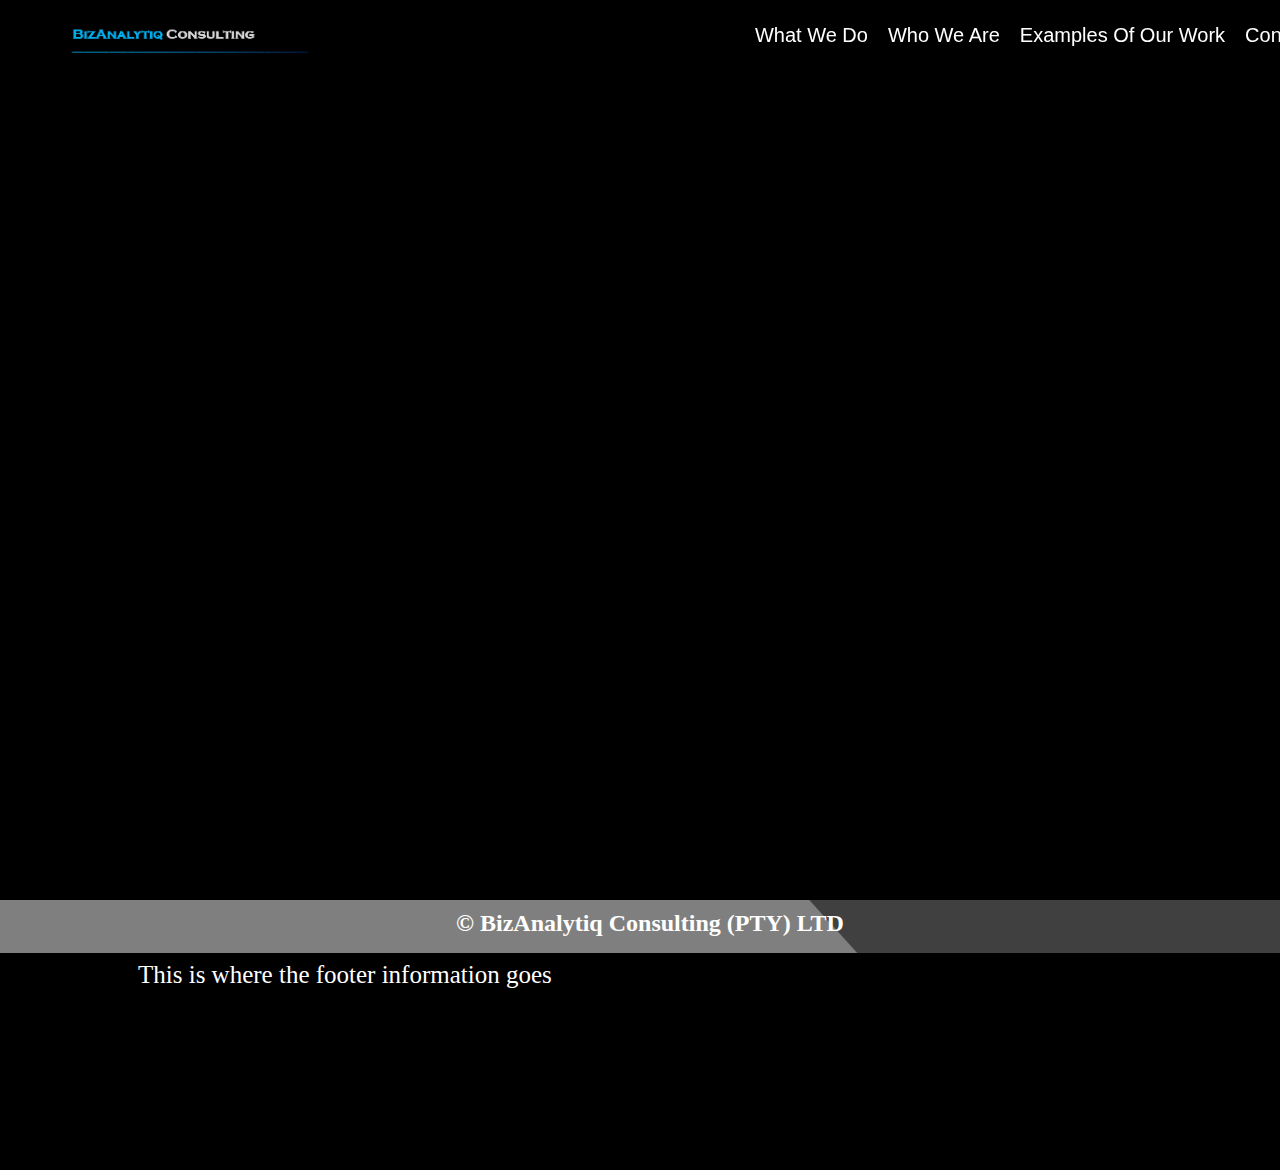
<file: index.html>
<!doctype html>
<html lang="en">
  <head>
    <meta charset="UTF-8" />
    <meta name="viewport" content="width=device-width, initial-scale=1.0" />

    <link rel="stylesheet" href="CSS Files/styles.css" />
    <title>BizAnalytiq Consulting</title>
  </head>
  <body>
    <div class="Header">
      <img class="LogoTopRight" src="images/Logo1.png" alt="BizAnalytiq Logo" />
      <div class="ButtonContainer">
        <div class="ButtonText">
          <a href="WhatWeDo.html">What We Do</a>
          <a href="WhoWeAre.html">Who We Are</a>
          <a href="Examples.html">Examples Of Our Work</a>
          <a href="ContactUs.html">Contact Us</a>
        </div>
      </div>
    </div>

    <div class="HeroSection">
      <div class="MainContent">
        <div>
          <p class="Page1Title fly-in">Be Intelligent</p>
          <p class="Page1SubTitle fly-in">Healthcare Analytics Made Real</p>
        </div>
        <div>
          <p class="Page1Copy fade-in">
            Whatever data you are trying to interrogate, BizAnalytiq Consulting
            supports your insight and helps you look into the future.
          </p>
        </div>
      </div>
    </div>
    <div class="FooterContainer">
      <div>
        <h2>&copy; BizAnalytiq Consulting (PTY) LTD</h2>
        <p class="p">This is where the footer information goes</p>
      </div>
    </div>

    <script>
      const observer = new IntersectionObserver(
        (entries) => {
          entries.forEach((entry) => {
            if (entry.isIntersecting) {
              entry.target.classList.add("visible");
            }
          });
        },
        { threshold: 0.2 },
      );

      document
        .querySelectorAll(".scroll-fade-in, .scroll-only-fade")
        .forEach((el) => observer.observe(el));
    </script>
  </body>
</html>
</file>
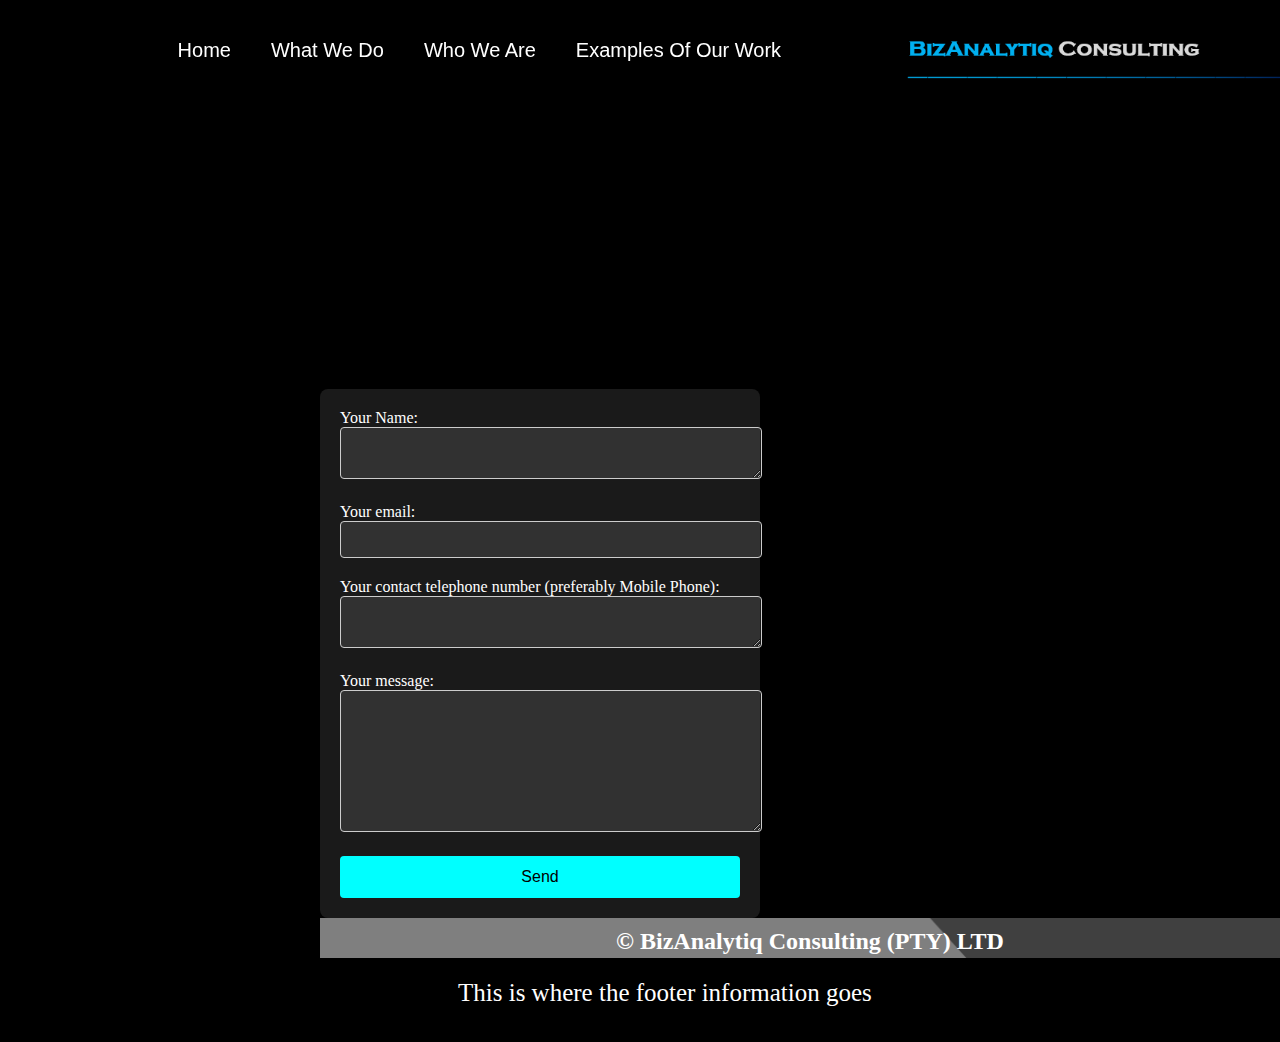
<file: ContactUs.html>
<!doctype html>
<html lang="en">
  <head>
    <meta charset="UTF-8" />
    <meta name="viewport" content="width=device-width, initial-scale=1.0" />

    <link rel="stylesheet" href="CSS Files/StylesContactUs.css" />
    <title>BizAnalytiq Consulting</title>
  </head>
  <body>
    <div class="Header">
      <img class="LogoTopRight" src="images/Logo1.png" alt="BizAnalytiq Logo" />
      <div class="ButtonContainer">
        <div class="ButtonText">
          <a href="index.html">Home</a>
          <a href="WhatWeDo.html">What We Do</a>
          <a href="WhoWeAre.html">Who We Are</a>
          <a href="Examples.html">Examples Of Our Work</a>
        </div>
      </div>
    </div>

    <div class="HeroSection">
      <div class="MainContent">
        <div>
          <p class="Page1Title fly-in">Contact Us</p>
          <p class="Page1SubTitle fly-in">For Healthcare Analytics Made Real</p>
        </div>
        <div>
          <p class="Page1Copy fade-in">
            Whatever data you are trying to interrogate, BizAnalytiq Consulting
            will move you forward. <br /><br />
          </p>
        </div>
        <form
          id="contactForm"
          class="contact-form"
          action="https://formspree.io/f/mkorqlyn"
          method="POST"
        >
          <div>
            <label>
              Your Name:
              <textarea name="name" required></textarea>
            </label>
          </div>
          <div>
            <label>
              Your email:
              <input type="email" name="email" required />
            </label>
            <div>
              <label>
                Your contact telephone number (preferably Mobile Phone):
                <textarea name="telephone number"></textarea>
              </label>
            </div>
          </div>
          <div>
            <label>
              Your message:
              <textarea name="message" rows="8"></textarea>
            </label>
          </div>

          <button type="submit">Send</button>
        </form>
        <p
          id="thankYouMessage"
          style="display: none; color: cyan; font-weight: bold"
        >
          ✅ Thank you! Your message has been sent. <br />
          We'll get back to you as soon as possible.
        </p>
        <div class="FooterContainer">
          <div>
            <h2>&copy; BizAnalytiq Consulting (PTY) LTD</h2>
            <p class="p">This is where the footer information goes</p>
          </div>
        </div>
      </div>
    </div>
    <script>
      const form = document.getElementById("contactForm");
      const thankYou = document.getElementById("thankYouMessage");

      form.addEventListener("submit", async (e) => {
        e.preventDefault();
        const response = await fetch(form.action, {
          method: form.method,
          body: new FormData(form),
          headers: { Accept: "application/json" },
        });
        if (response.ok) {
          form.style.display = "none";
          thankYou.style.display = "block";
        }
      });
    </script>

    <script>
      const observer = new IntersectionObserver(
        (entries) => {
          entries.forEach((entry) => {
            if (entry.isIntersecting) {
              entry.target.classList.add("visible");
            }
          });
        },
        { threshold: 0.2 },
      );

      document
        .querySelectorAll(".scroll-fade-in, .scroll-only-fade")
        .forEach((el) => observer.observe(el));
    </script>
  </body>
</html>
</file>
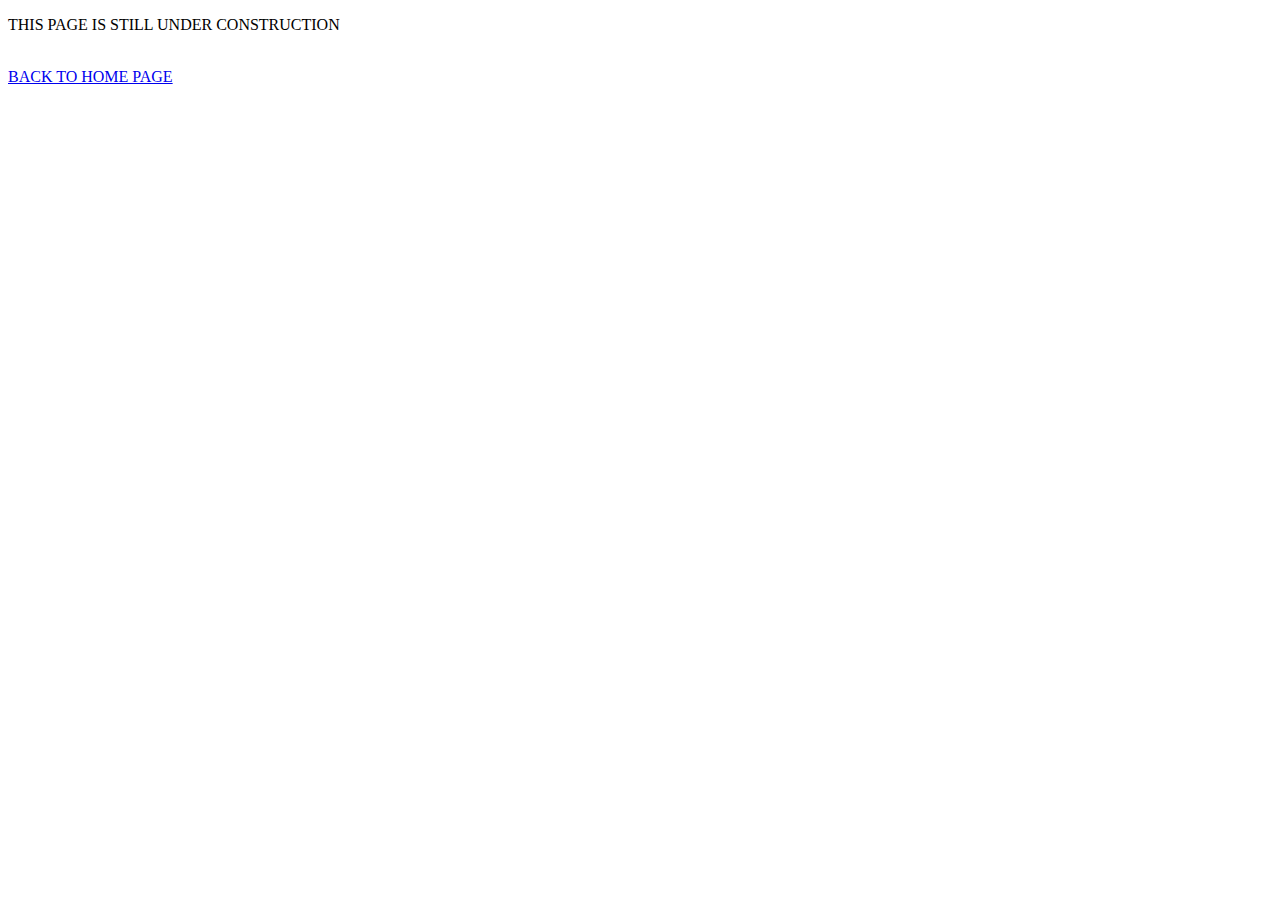
<file: Page1.html>
<!doctype html>
<html lang="en">
  <head>
    <meta charset="UTF-8" />
    <meta name="viewport" content="width=device-width, initial-scale=1.0" />
    <title>Document</title>
  </head>
  <body>
    <p>THIS PAGE IS STILL UNDER CONSTRUCTION</p>
    <br />
    <a href="index.html">BACK TO HOME PAGE</a>
  </body>
</html>
</file>
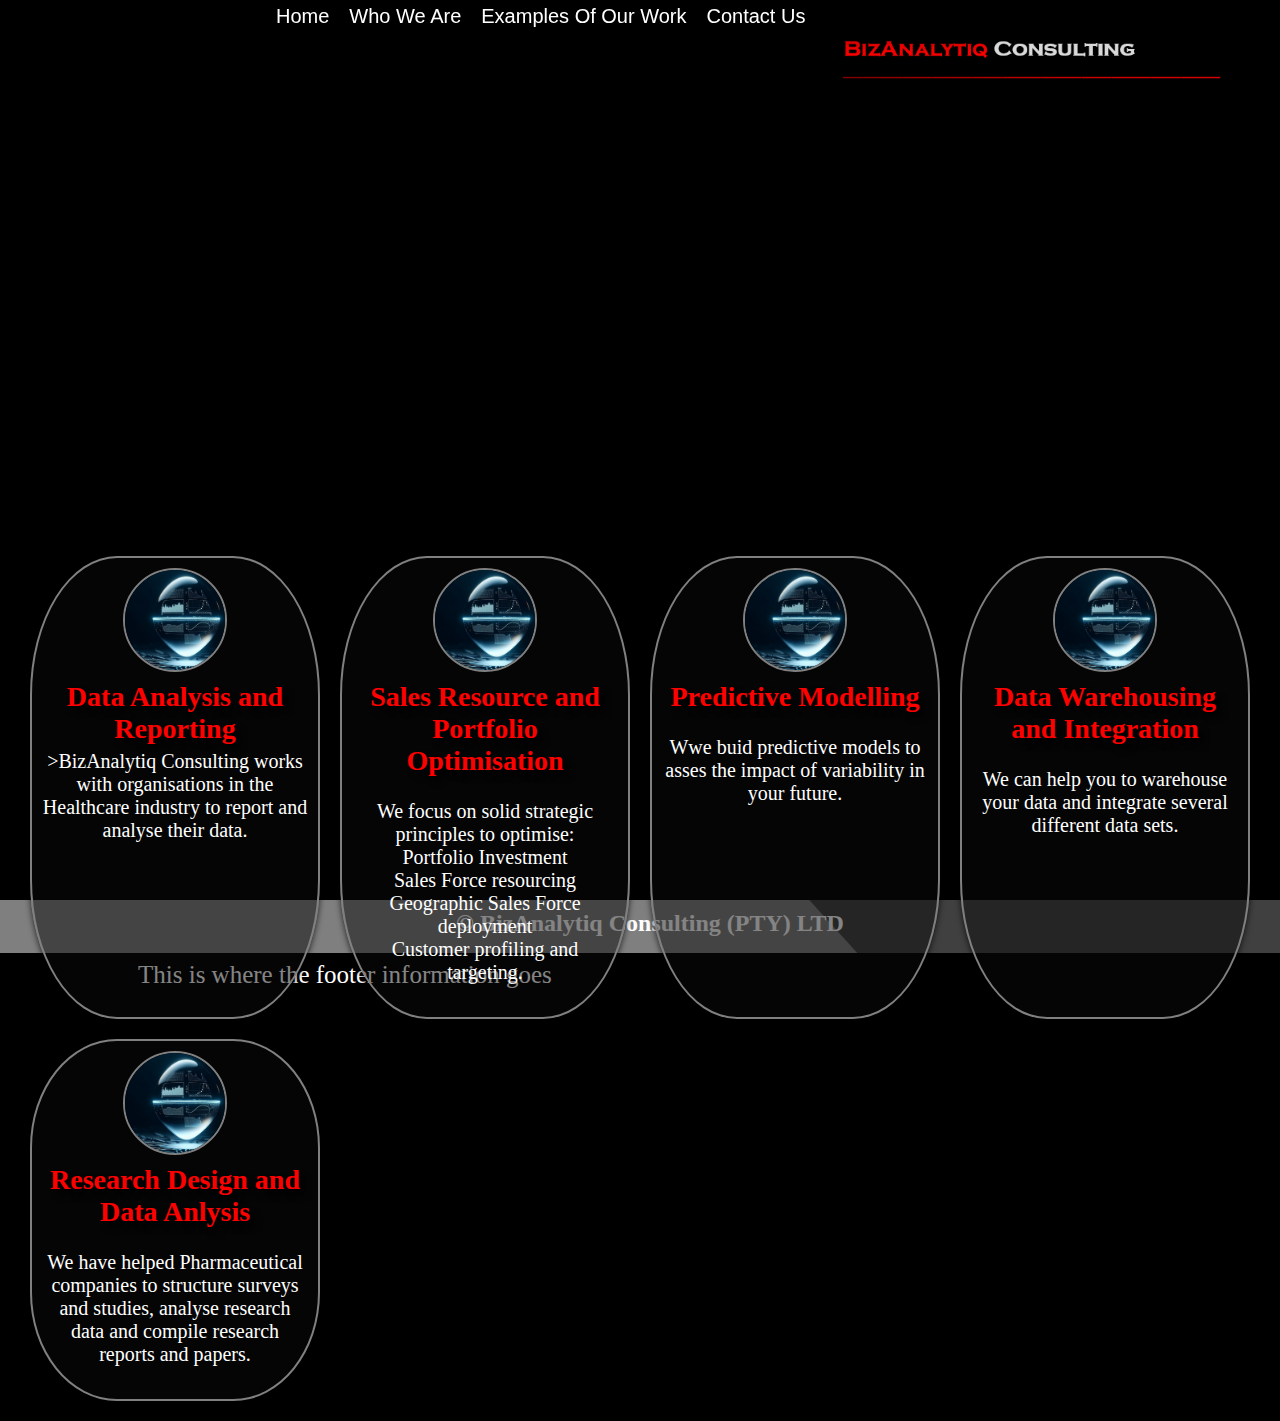
<file: WhatWeDo.html>
<!doctype html>
<html lang="en">
  <head>
    <meta charset="UTF-8" />
    <meta name="viewport" content="width=device-width, initial-scale=1.0" />
    <link rel="stylesheet" href="CSS Files/StylesWWD.css" />
    <title>BizAnalytiq Consulting</title>
  </head>
  <body>
    <div>
      <img
        class="LogoTopRight"
        src="images/LogoWWD.png"
        alt="BizAnalytiq Logo"
      />
    </div>
    <div class="ButtonContainer">
      <div class="ButtonText">
        <a href="index.html">Home</a>
        <a href="page1.html">Who We Are</a>
        <a href="Examples.html">Examples Of Our Work</a>
        <a href="page1.html">Contact Us</a>
      </div>
    </div>

    <div class="HeroSection">
      <div class="MainContent">
        <div>
          <p class="Page1Title fly-in">What We Do</p>
          <p class="Page1SubTitle fly-in">Healthcare Analytics Made Real</p>
        </div>
        <div class="Page1TopText fade-in fade-delay-1s">
          <p>
            Insight forms the basis for good decision-making in today's
            Healthcare environment.
          </p>

          <p>
            Since 2006 BizAnalytiq consulting has supported Healthcare data
            analysis, statistical analysis and predictive modelling in both
            Business and Science. <br /><br />
          </p>
        </div>

        <div class="CardContainer">
          <div class="Card enlarge-medium">
            <img
              class="CardImage"
              src="images/GlassChart.png"
              alt="Example image"
            />
            <p class="Title">Data Analysis and Reporting</p>
            <p class="Subtitle">
              >BizAnalytiq Consulting works with organisations in the Healthcare
              industry to report and analyse their data.<br /><br />
            </p>
          </div>
          <div class="Card enlarge-medium">
            <img
              class="CardImage"
              src="images/GlassChart.png"
              alt="Example image"
            />
            <p class="Title">Sales Resource and Portfolio Optimisation</p>
            <br />
            <p class="Subtitle">
              We focus on solid strategic principles to optimise: <br />
              Portfolio Investment <br />
              Sales Force resourcing <br />
              Geographic Sales Force deployment <br />
              Customer profiling and targeting.
              <br /><br />
            </p>
          </div>
          <div class="Card enlarge-medium">
            <img
              class="CardImage"
              src="images/GlassChart.png"
              alt="Example image"
            />
            <p class="Title">Predictive Modelling</p>
            <br />
            <p class="Subtitle">
              Wwe buid predictive models to asses the impact of variability in
              your future.
              <br /><br />
            </p>
          </div>
          <div class="Card enlarge-medium">
            <img
              class="CardImage"
              src="images/GlassChart.png"
              alt="Example image"
            />
            <p class="Title">Data Warehousing and Integration</p>
            <br />
            <p class="Subtitle">
              We can help you to warehouse your data and integrate several
              different data sets.
              <br /><br />
            </p>
          </div>
          <div class="Card enlarge-medium">
            <img
              class="CardImage"
              src="images/GlassChart.png"
              alt="Example image"
            />
            <p class="Title">Research Design and Data Anlysis</p>
            <br />
            <p class="Subtitle">
              We have helped Pharmaceutical companies to structure surveys and
              studies, analyse research data and compile research reports and
              papers. <br /><br />
            </p>
          </div>
        </div>
      </div>
    </div>
    <div class="FooterContainer">
      <div>
        <h2>&copy; BizAnalytiq Consulting (PTY) LTD</h2>
        <p class="p">This is where the footer information goes</p>
      </div>
    </div>

    <script>
      const observer = new IntersectionObserver(
        (entries) => {
          entries.forEach((entry) => {
            if (entry.isIntersecting) {
              entry.target.classList.add("visible");
            }
          });
        },
        { threshold: 0.2 },
      );

      document
        .querySelectorAll(".scroll-fade-in, .scroll-only-fade")
        .forEach((el) => observer.observe(el));
    </script>
  </body>
</html>
</file>
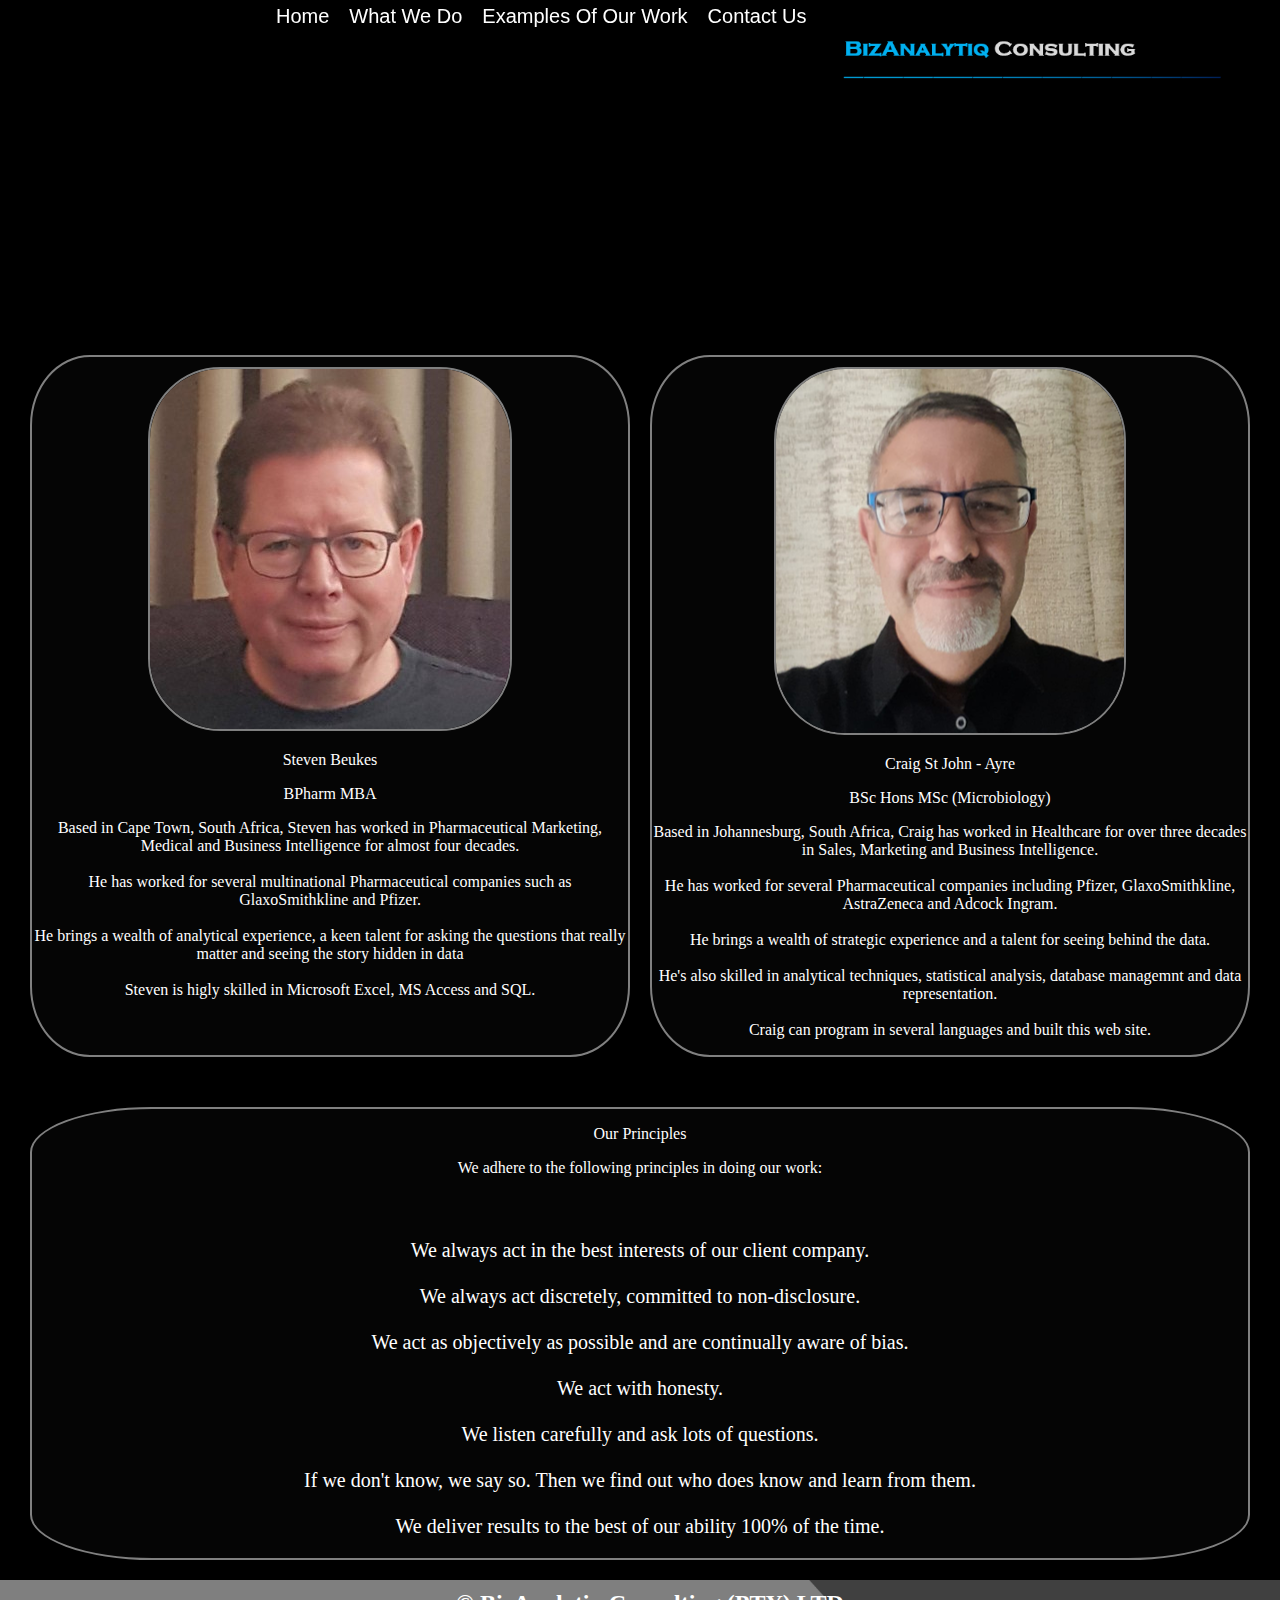
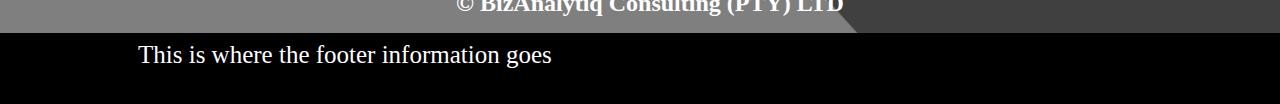
<file: WhoWeAre.html>
<!doctype html>
<html lang="en">
  <head>
    <meta charset="UTF-8" />
    <meta name="viewport" content="width=device-width, initial-scale=1.0" />
    <link rel="stylesheet" href="CSS Files/StylesWhoWeAre.css" />
    <title>BizAnalytiq Consulting</title>
  </head>
  <body>
    <div>
      <img class="LogoTopRight" src="images/Logo1.png" alt="BizAnalytiq Logo" />
    </div>
    <div class="ButtonContainer">
      <div class="ButtonText">
        <a href="index.html">Home</a>
        <a href="WhatWeDo.html">What We Do</a>
        <a href="Examples.html">Examples Of Our Work</a>
        <a href="ContactUs.html">Contact Us</a>
      </div>
    </div>

    <div class="HeroSection">
      <div class="MainContent">
        <div>
          <p class="Page1Title fly-in">Who We Are</p>
          <p class="Page1SubTitle fly-in">Healthcare Analytics Made Real</p>
        </div>
        <div class="Page1TopText fade-in fade-delay-1s">
          <p>
            Since 2006 BizAnalytiq consulting has supported healthcare data
            reporting, data analysis, statistical analysis and predictive
            modelling in both Business and Science.
          </p>
        </div>

        <div class="CardContainer">
          <div class="Card enlarge-small">
            <div class="ImageFrame">
              <img
                class="CardImage"
                src="images/Steven.jpg"
                alt="Example image"
              />
            </div>
            <p class="CardTitle">Steven Beukes <br /></p>
            <p class="CardQualifications">BPharm MBA</p>
            <p class="CardSubtitle">
              Based in Cape Town, South Africa, Steven has worked in
              Pharmaceutical Marketing, Medical and Business Intelligence for
              almost four decades. <br /><br />
              He has worked for several multinational Pharmaceutical companies
              such as GlaxoSmithkline and Pfizer. <br /><br />
              He brings a wealth of analytical experience, a keen talent for
              asking the questions that really matter and seeing the story
              hidden in data<br /><br />
              Steven is higly skilled in Microsoft Excel, MS Access and SQL.
            </p>
          </div>
          <div class="Card enlarge-small">
            <div class="ImageFrame">
              <img
                class="CardImage"
                src="images/Craig.png"
                alt="Example image"
              />
            </div>

            <p class="CardTitle">Craig St John - Ayre <br /></p>
            <p class="CardQualifications">BSc Hons MSc (Microbiology)</p>
            <p class="CardSubtitle">
              Based in Johannesburg, South Africa, Craig has worked in
              Healthcare for over three decades in Sales, Marketing and Business
              Intelligence.
              <br /><br />
              He has worked for several Pharmaceutical companies including
              Pfizer, GlaxoSmithkline, AstraZeneca and Adcock Ingram.
              <br /><br />
              He brings a wealth of strategic experience and a talent for seeing
              behind the data.<br /><br />
              He's also skilled in analytical techniques, statistical analysis,
              database managemnt and data representation.<br /><br />
              Craig can program in several languages and built this web site.
            </p>
          </div>
        </div>
        <div class="CardContainer">
          <div class="Card enlarge-teensie">
            <p class="CardTitle">Our Principles <br /></p>
            <p class="CardQualifications">
              We adhere to the following principles in doing our work: <br />
            </p>

            <p class="SubtitleCentre">
              <br /><br />
              We always act in the best interests of our client company.
              <br /><br />
              We always act discretely, committed to non-disclosure.
              <br /><br />
              We act as objectively as possible and are continually aware of
              bias.
              <br /><br />
              We act with honesty.
              <br /><br />
              We listen carefully and ask lots of questions.
              <br /><br />
              If we don't know, we say so. Then we find out who does know and
              learn from them.
              <br /><br />
              We deliver results to the best of our ability 100% of the time.
            </p>
          </div>
        </div>
        <div class="FooterContainer">
          <div>
            <h2>&copy; BizAnalytiq Consulting (PTY) LTD</h2>
            <p class="p">This is where the footer information goes</p>
          </div>
        </div>
      </div>
    </div>

    <script>
      const observer = new IntersectionObserver(
        (entries) => {
          entries.forEach((entry) => {
            if (entry.isIntersecting) {
              entry.target.classList.add("visible");
            }
          });
        },
        { threshold: 0.2 },
      );

      document
        .querySelectorAll(".scroll-fade-in, .scroll-only-fade")
        .forEach((el) => observer.observe(el));
    </script>
  </body>
</html>
</file>
<file: CSS Files/styles.css>
.Header {
  display: flex;
  justify-content: space-between;
  align-items: center;
  padding: 10px 5vw;
  position: fixed;
  top: 0;
  width: 100%;
  z-index: 9999;
}
.LogoTopRight {
  position: static; /* let flexbox handle placement */
  height: 50px; /* scale logo */
}

/* Page structure */
html,
body {
  min-height: 100vh;
  margin: 0;
}

body {
  position: relative;
  margin: 0;

  background-color: black; /* fallback */
}

/* Main content grows to fill space */
/* Stop vertical centering */
.MainContent {
  display: flex;
  min-height: 100%;
  display: flex;
  flex-direction: column;
  justify-content: flex-start;
}

.ButtonContainer {
  margin: 0; /* remove vw margin */
}

.Button {
  position: relative; /* makes text position relative to this box */
  width: 100px; /* button size */
}

.ButtonText {
  display: flex;
  font-family: "Calibri", Arial, sans-serif;
  font-size: 20px;
  color: white;
  font-weight: normal;
  text-shadow: 1px 1px 3px black;
}

.ButtonText a {
  color: white;
  text-decoration: none;
  margin-left: 20px;
}

.ButtonText a:hover {
  color: cyan;
}

.Page1Title {
  font-family: "Corbel Light", "Corbel", Arial, sans-serif;
  font-size: clamp(24px, 8vw, 80px);
  color: white;
  font-weight: normal;
  margin-left: 10px; /* spacing instead of absolute positioning */
  text-align: left;
  text-shadow: 6px 6px 6px rgba(0, 0, 0, 0.6);
}

@media (max-width: 768px) {
  .Page1Title {
    font-size: 40px; /* tablets */
  }
}

@media (max-width: 480px) {
  .Page1Title {
    margin-left: 5vw;
    text-align: center;
  }
}

.Page1SubTitle {
  font-family: "Calibri", Arial, sans-serif;
  font-size: clamp(22px, 6vw, 40px);
  color: cyan;
  font-weight: normal;
 margin-left: 10px; /* spacing instead of absolute positioning */
  text-align: left;
  text-shadow: 3px 3px 3px rgba(0, 0, 0, 1);
}
/Tablets*/
@media (max-width: 768px) {
  .Page1SubTitle {
    font-size: 30px; /* tablets */
  }
}

/*Mobile Phones */
@media (max-width: 480px) {
  .Page1SubTitle {
    margin-left: 5vw;
    text-align: center;
  }
}
}
.Page1Copy {
  position: relative;
  z-index: 2;
  margin: 40px 0 40px 20vw; /* add 20vw left margin */
  font-family: "Corbel Light", "Corbel", Arial, sans-serif;
  font-size: 25px;
  color: rgb(226, 228, 228);
  font-weight: normal;
  text-align: justify;
  max-width: 40ch;
  text-shadow: 3px 3px 3px rgba(0, 0, 0, 1);
}
@media (max-width: 768px) {
  .Page1Copy {
    font-size: 20px; /* tablets */
  }
}

@media (max-width: 480px) {
  .Page1Copy {
    font-size: 15px; /* phones */
  }
}

.CyanText {
  color: cyan;
  text-shadow: 5px 5px 6px rgba(0, 0, 0, 0.6);
  font-weight: bold;
  font-size: 30px;
}

.FooterContainer {
  left: 0;
  width: 100%;
  background-image: url("../images/FooterBackground.png");
  background-size: contain;
  background-repeat: no-repeat;
  font-size: 30px;
  line-height: 1.1;
  color: white;
  padding: 10px;
}

.FooterContainer h2 {
  margin: 0;
  font-size: 24px;
  text-align: center;
}

.FooterContainer p {
  font-size: 25px;
  text-align: left;
  margin-left: 10vw;
}

.fly-in {
  opacity: 0;
  transform: translateY(50px); /* start below */
  animation: flyIn 1s ease-out forwards;
}

@keyframes flyIn {
  from {
    opacity: 0;
    transform: translateY(50px);
  }
  to {
    opacity: 1;
    transform: translateY(0);
  }
}
.Page1Title.fly-in {
  animation-delay: 0.6s;
}

.Page1SubTitle.fly-in {
  animation-delay: 0.8s;
}

.fade-in {
  opacity: 0;
  animation: fadeIn 3s ease-out forwards;
}

@keyframes fadeIn {
  from {
    opacity: 0;
  }
  to {
    opacity: 1;
  }
}
.Page1Copy.fade-in {
  animation-delay: 1s; /* adjust to taste */
}

.bg-fade {
  opacity: 0;
  animation: bgFadeIn 1.5s ease-out forwards;
}

@keyframes bgFadeIn {
  from {
    opacity: 0;
  }
  to {
    opacity: 1;
  }
}

.HeroSection {
  position: relative;
  height: 100vh;
  overflow: visible; /* allow content to extend below background */
}

.HeroSection .MainContent {
  position: absolute;
  top: 30vh;
  left: 0;
  right: 0;
}

.HeroSection::before {
  content: "";
  position: absolute;
  inset: 0;
  background-image: url("../images/Background1.png");
  background-size: contain;
  background-position: center;
  background-repeat: no-repeat;
  opacity: 0;
  animation: bgFadeIn 1.5s ease-out forwards;
  z-index: -1; /* background behind content */
}

@keyframes bgFadeIn {
  from {
    opacity: 0;
  }
  to {
    opacity: 1;
  }
}

.scroll-fade-in {
  opacity: 0;
  transform: translateY(40px);
  transition:
    opacity 1s ease-out,
    transform 1s ease-out;
}

.scroll-fade-in.visible {
  opacity: 1;
  transform: translateY(0);
}
</file>
<file: CSS Files/StylesContactUs.css>
.Header {
  display: flex;
  justify-content: center; /* center the buttons */
  align-items: center;
  padding: 10px 5vw;
  position: fixed;
  top: 0;
  width: 100%;
  background: rgba(0, 0, 0, 0.7); /* optional background */
  z-index: 9999;
}

.LogoTopRight {
  order: 2;
  margin: 0; /* pushes logo to the right */
  height: 80px; /* scale logo */
}

/* Page structure */
html,
body {
  min-height: 100vh;
  margin: 0;
}

body {
  position: relative;
  margin: 0;

  background-color: black; /* fallback */
}

/* Main content grows to fill space */
/* Stop vertical centering */
.MainContent {
  display: flex;
  min-height: 100%;
  display: flex;
  flex-direction: column;
  justify-content: flex-start;
}

.ButtonContainer {
  flex: 1; /* take available space */
  display: flex;
  justify-content: center; /* center the links */
  order: 1;
}

.Button {
  position: relative; /* makes text position relative to this box */
  width: 100px; /* button size */
}

.ButtonText {
  display: flex;
  font-family: "Calibri", Arial, sans-serif;
  font-size: 20px;
  color: white;
  font-weight: normal;
  text-shadow: 1px 1px 3px black;
}

.ButtonText a {
  color: white;
  text-decoration: none;
  margin: 0 20px;
}
/* Tablet */
@media (max-width: 768px) {
  .ButtonText {
    font-size: 16px; /* slightly smaller */
    flex-wrap: wrap; /* allow wrapping if needed */
    justify-content: center;
  }
  .ButtonText a {
    margin: 5px 10px;
  }
}

/* Mobile */
@media (max-width: 480px) {
  .ButtonText {
    font-size: 14px; /* smaller for phones */
    flex-direction: column; /* stack vertically */
    align-items: center;
  }
  .ButtonText a {
    margin: 5px 0;
  }
}

.ButtonText a:hover {
  color: cyan;
}

.Page1Title {
  font-family: "Corbel Light", "Corbel", Arial, sans-serif;
  font-size: clamp(24px, 8vw, 80px);
  color: white;
  font-weight: normal;
  margin: 0 0 10px 0;
  text-align: left;
  text-shadow: 6px 6px 6px rgba(0, 0, 0, 0.6);
}

@media (max-width: 768px) {
  .Page1Title {
    font-size: 40px; /* tablets */
  }
}

@media (max-width: 480px) {
  .Page1Title {
    margin-left: 5vw;
    text-align: center;
  }
}

.Page1SubTitle {
  font-family: "Calibri", Arial, sans-serif;
  font-size: clamp(22px, 6vw, 40px);
  color: cyan;
  font-weight: normal;
  margin: 0 0 10px 0;
  text-align: left;
  text-shadow: 3px 3px 3px rgba(0, 0, 0, 1);
}
/*Tablets*/
@media (max-width: 768px) {
  .Page1SubTitle {
    font-size: 30px; /* tablets */
  }
}

/*Mobile Phones */
@media (max-width: 480px) {
  .Page1SubTitle {
    margin-left: 5vw;
    text-align: center;
  }
}

.Page1Copy {
  position: relative;
  z-index: 2;
  margin: 0 0 10px 0; /* add 20vw left margin */
  font-family: "Corbel Light", "Corbel", Arial, sans-serif;
  font-size: 25px;
  color: white;
  font-weight: normal;
  text-align: justify;
  max-width: 40ch;
}
@media (max-width: 768px) {
  .Page1Copy {
    font-size: 20px; /* tablets */
  }
}

@media (max-width: 480px) {
  .Page1Copy {
    font-size: 15px; /* phones */
  }
}

.CyanText {
  color: cyan;
  text-shadow: 5px 5px 6px rgba(0, 0, 0, 0.6);
  font-weight: bold;
  font-size: 30px;
}

.FooterContainer {
  left: 0;
  width: 100%;
  background-image: url("../images/FooterBackground.png");
  background-size: contain;
  background-repeat: no-repeat;
  font-size: 30px;
  line-height: 1.1;
  color: white;
  padding: 10px;
}

.FooterContainer h2 {
  margin: 0;
  font-size: 24px;
  text-align: center;
}

.FooterContainer p {
  font-size: 25px;
  text-align: left;
  margin-left: 10vw;
}

.fly-in {
  opacity: 0;
  transform: translateY(50px); /* start below */
  animation: flyIn 1s ease-out forwards;
}

@keyframes flyIn {
  from {
    opacity: 0;
    transform: translateY(50px);
  }
  to {
    opacity: 1;
    transform: translateY(0);
  }
}
.Page1Title.fly-in {
  animation-delay: 0.6s;
}

.Page1SubTitle.fly-in {
  animation-delay: 0.8s;
}

.fade-in {
  opacity: 0;
  animation: fadeIn 3s ease-out forwards;
}

@keyframes fadeIn {
  from {
    opacity: 0;
  }
  to {
    opacity: 1;
  }
}
.Page1Copy.fade-in {
  animation-delay: 1s; /* adjust to taste */
}

.bg-fade {
  opacity: 0;
  animation: bgFadeIn 1.5s ease-out forwards;
}

@keyframes bgFadeIn {
  from {
    opacity: 0;
  }
  to {
    opacity: 1;
  }
}

.HeroSection {
  position: relative;
  height: 100vh;
  overflow: visible; /* allow content to extend below background */
}

.HeroSection .MainContent {
  position: absolute;
  top: 15vh;
  left: 25vw;
  right: 0;
}

.HeroSection::before {
  content: "";
  position: absolute;
  inset: 0;
  background-image: url("../images/BackgroundContactUs.png");
  background-size: cover;
  background-position: center;
  background-repeat: no-repeat;
  opacity: 0;
  animation: bgFadeIn 1.5s ease-out forwards;
  z-index: -1; /* background behind content */
}

@keyframes bgFadeIn {
  from {
    opacity: 0;
  }
  to {
    opacity: 1;
  }
}

.scroll-fade-in {
  opacity: 0;
  transform: translateY(40px);
  transition:
    opacity 1s ease-out,
    transform 1s ease-out;
}

.scroll-fade-in.visible {
  opacity: 1;
  transform: translateY(0);
}
/* Contact form wrapper */
.contact-form {
  background: rgba(255, 255, 255, 0.1); /* semi-transparent card */
  padding: 20px;
  border-radius: 8px;
  width: 100%;
  max-width: 400px;
}

/* Labels */
.contact-form label {
  display: block;
  margin-bottom: 5px;
  color: #fff; /* force labels to white */
  font-weight: 500;
}

/* Inputs and textarea */
.contact-form input,
.contact-form textarea {
  width: 100%;
  padding: 10px;
  margin-bottom: 15px;
  border: 1px solid #ccc;
  border-radius: 4px;
  background-color: rgba(255, 255, 255, 0.1);
  color: #fff; /* white text inside fields */
}

/* Button */
.contact-form button {
  width: 100%;
  padding: 12px;
  background: cyan;
  color: #000;
  border: none;
  border-radius: 4px;
  font-size: 16px;
  cursor: pointer;
}

.contact-form button:hover {
  background: #00a0a0;
  color: #fff;
}
</file>
<file: CSS Files/StylesWWD.css>
/* Page structure */
html,
body {
  min-height: 100vh;
  margin: 0;
}

body {
  position: relative;
  margin: 0;

  background-color: black; /* fallback */
}

/* Main content grows to fill space */
/* Stop vertical centering */
.MainContent {
  display: flex;
  min-height: 100%;
  display: flex;
  flex-direction: column;
  justify-content: flex-start;
}

.LogoTopRight {
  position: absolute;
  height: 80px;
  top: 10px;
  right: 0;
}

.ButtonContainer {
  position: fixed; /* pins it to the viewport */
  top: 5px;
  margin: 0 0 0 20vw;
}
.Button {
  position: relative; /* makes text position relative to this box */
  width: 100px; /* button size */
}

.ButtonContainer {
  position: fixed;
  top: 5px;
  margin: 0 0 0 20vw;
  z-index: 9999;
}

.ButtonText {
  display: flex;
  font-family: "Calibri", Arial, sans-serif;
  font-size: 20px;
  color: white;
  font-weight: normal;
  text-shadow: 1px 1px 3px black;
}

.ButtonText a {
  color: white;
  text-decoration: none;
  margin-left: 20px;
}

.ButtonText a:hover {
  color: red;
}

.Page1Title {
  font-family: "Corbel Light", "Corbel", Arial, sans-serif;
  font-size: 80px;
  color: white;
  font-weight: normal;
  margin: 0 0 10px 10vw; /* spacing instead of absolute positioning */
  text-align: left;
  text-shadow: 6px 6px 6px rgba(0, 0, 0, 0.6);
}

.Page1SubTitle {
  font-family: "Calibri", Arial, sans-serif;
  font-size: 40px;
  color: red;
  font-weight: bold;
  margin: 0 0 20px 10vw; /* spacing below title */
  text-align: left;
  max-width: 80ch;
  text-shadow: 3px 3px 3px rgba(2, 2, 3, 1);
}

.Page1TopText {
  position: relative;
  z-index: 2;
  margin: 0 0 20px 10vw;
  font-family: "Calibri", Arial, sans-serif;
  font-size: 25px;
  color: white;
  font-weight: normal;
  text-align: justify;
  max-width: 50ch;
  text-shadow: 6px 6px 6px rgba(2, 2, 3, 1);
}

.Page1Copy {
  position: relative;
  z-index: 2;
  margin: 40px 0 40px 20vw; /* add 20vw left margin */
  font-family: "Calibri", Arial, sans-serif;
  font-size: 25px;
  color: rgb(226, 228, 228);
  font-weight: normal;
  text-align: justify;
  max-width: 50ch;
}

.CyanText {
  color: cyan;
  text-shadow: 5px 5px 6px rgba(0, 0, 0, 0.6);
  font-weight: bold;
  font-size: 30px;
}

.FooterContainer {
  left: 0;
  width: 100%;
  background-image: url("../images/FooterBackground.png");
  background-size: contain;
  background-repeat: no-repeat;
  font-size: 30px;
  line-height: 1.1;
  color: white;
  padding: 10px;
}

.FooterContainer h2 {
  margin: 0;
  font-size: 24px;
  text-align: center;
}

.FooterContainer p {
  font-size: 25px;
  text-align: left;
  margin-left: 10vw;
}

.fly-in {
  opacity: 0;
  transform: translateY(50px); /* start below */
  animation: flyIn 1s ease-out forwards;
}

@keyframes flyIn {
  from {
    opacity: 0;
    transform: translateY(50px);
  }
  to {
    opacity: 1;
    transform: translateY(0);
  }
}
.Page1Title.fly-in {
  animation-delay: 0.6s;
}

.Page1SubTitle.fly-in {
  animation-delay: 0.8s;
}

.fade-in {
  opacity: 0;
  animation: fadeIn 3s ease-out forwards;
}

@keyframes fadeIn {
  from {
    opacity: 0;
  }
  to {
    opacity: 1;
  }
}
.Page1Copy.fade-in {
  animation-delay: 1s; /* adjust to taste */
}

.bg-fade {
  opacity: 0;
  animation: bgFadeIn 1.5s ease-out forwards;
}

@keyframes bgFadeIn {
  from {
    opacity: 0;
  }
  to {
    opacity: 1;
  }
}

.HeroSection {
  position: relative;
  height: 100vh;
  overflow: visible; /* allow content to extend below background */
}

.HeroSection .MainContent {
  position: relative;
  top: 10vh;
  left: 0;
  right: 0;
}

.HeroSection::before {
  content: "";
  position: absolute;
  inset: 0;
  background-image: url("../images/BackgroundWWD.png");
  background-size: cover;
  background-position: center;
  opacity: 0;
  animation: bgFadeIn 1.5s ease-out forwards;
  z-index: -1; /* background behind content */
}

@keyframes bgFadeIn {
  from {
    opacity: 0;
  }
  to {
    opacity: 1;
  }
}

.scroll-fade-in {
  opacity: 0;
  transform: translateY(40px);
  transition:
    opacity 1s ease-out,
    transform 1s ease-out;
}

.scroll-fade-in.visible {
  opacity: 1;
  transform: translateY(0);
}

.CardContainer {
  display: grid;
  grid-template-columns: repeat(auto-fit, minmax(250px, 1fr));
  gap: 20px;
  align-items: stretch; /* makes all cards in a row equal height */
  margin: 30px 30px 20px 30px;
}

/* Base card styling */
.Card {
  position: relative; /* needed for z-index to work */
  border: 2px solid Gray;
  border-radius: 30%;
  background-color: rgb(10, 10, 10, 0.5);
  color: white;
  text-align: center;
  padding: 10px;
  box-shadow: 0 2px 6px rgba(0, 0, 0, 0.725);
  transform-origin: center center; /* default */
  overflow: hidden;
  transition:
    transform 0.3s ease,
    box-shadow 0.3s ease;
  z-index: 0; /* baseline */
}

.Card:hover {
  transform: scale(1.15); /* enlarge */
  z-index: 10; /* bring above neighbors */
  box-shadow: 0 8px px rgba(6, 6, 55, 0.6);
}
.Card:first-child:hover {
  transform-origin: left center; /* grow inward from left edge */
}

.Card:last-child:hover {
  transform-origin: right center; /* grow inward from right edge */
}

/* Important: allow enlarged cards to overflow */
.CardContainer {
  position: relative;
  overflow: visible; /* prevents clipping */
}

/* Different hover enlargements */
.Card.enlarge-small:hover {
  transform: scale(1.05); /* subtle zoom */
  box-shadow: 0 6px 16px rgba(0, 255, 255, 0.6);
}

.Card.enlarge-medium:hover {
  transform: scale(1.3); /* bigger zoom */
  box-shadow: 0 10px 24px red;
}

.Card.enlarge-large:hover {
  transform: scale(1.5); /* dramatic zoom */
  box-shadow: 0 10px 24px rgb(12, 6, 52);
}

.Card.enlarge-rotate:hover {
  transform: scale(1.1) rotate(2deg); /* zoom + slight tilt */
  box-shadow: 0 10px 24px cyan;
}

/* Apply full width only to normal card images, not icons */
.Card img:not(.CardImage),
.Card video {
  width: 100%;
  height: auto;
  display: block;
}

/* Specific styling for your circular icon image */
.CardImage {
  width: 100px;
  height: 100px;
  border: 2px solid gray;
  border-radius: 50%;
  object-fit: cover;
  display: inline-block; /* keeps it from collapsing */
}

/* Full overlay */
/* Overlay background stays the same */
.Overlay {
  position: absolute;
  inset: 0;
  background: rgba(0, 0, 0, 0.6); /* black with 60% transparency */
  display: flex;
  justify-content: center;
  align-items: center;
  text-align: center;
  opacity: 0;
  transition: opacity 0.4s ease;
  pointer-events: none;
}

.Card:hover .Overlay {
  opacity: 1; /* fade in on hover */
}

.OverlayText {
  font-size: 16px;
  color: white; /* readable against cyan background */
  padding: 20px;
}

/* Overlay text color variations */
.OverlayTextWhite {
  color: white;
}

.OverlayTextCyan {
  color: cyan;
}

.OverlayTextYellow {
  color: yellow;
}

.OverlayTextMagenta {
  color: magenta;
}

.Title {
  font-size: 28px;
  font-weight: bold;
  margin: 5px 0;
  color: red;
  text-shadow: 6px 6px 6px rgba(0, 0, 0, 1);
}

.Subtitle {
  font-size: 20px;
  color: white;
  margin: 0;
}
</file>
<file: CSS Files/StylesWhoWeAre.css>
/* Page structure */
html,
body {
  min-height: 100vh;
  margin: 0;
}

body {
  position: relative;
  margin: 0;

  background-color: black; /* fallback */
}

/* Main content grows to fill space */
/* Stop vertical centering */
.MainContent {
  display: flex;
  min-height: 100%;
  display: flex;
  flex-direction: column;
  justify-content: flex-start;
}

.LogoTopRight {
  position: absolute;
  height: 80px;
  top: 10px;
  right: 0;
}

.ButtonContainer {
  position: fixed; /* pins it to the viewport */
  top: 5px;
  margin: 0 0 0 20vw;
}
.Button {
  position: relative; /* makes text position relative to this box */
  width: 100px; /* button size */
}

.ButtonContainer {
  position: fixed;
  top: 5px;
  margin: 0 0 0 20vw;
  z-index: 9999;
}

.ButtonText {
  display: flex;
  font-family: "Calibri", Arial, sans-serif;
  font-size: 20px;
  color: white;
  font-weight: normal;
  text-shadow: 1px 1px 3px black;
}

.ButtonText a {
  color: white;
  text-decoration: none;
  margin-left: 20px;
}

.ButtonText a:hover {
  color: cyan;
}

.Page1Title {
  font-family: "Corbel Light", "Corbel", Arial, sans-serif;
  font-size: 80px;
  color: white;
  font-weight: normal;
  margin: 0 0 10px 10vw; /* spacing instead of absolute positioning */
  text-align: left;
  text-shadow: 6px 6px 6px rgba(0, 0, 0, 0.6);
}

.Page1SubTitle {
  font-family: "Calibri", Arial, sans-serif;
  font-size: 40px;
  color: cyan;
  font-weight: bold;
  margin: 0 0 20px 10vw; /* spacing below title */
  text-align: left;
  max-width: 80ch;
  text-shadow: 3px 3px 3px rgba(2, 2, 3, 1);
}

.Page1TopText {
  position: relative;
  z-index: 2;
  margin: 0 0 5px 10vw;
  font-family: "Calibri", Arial, sans-serif;
  font-size: 25px;
  color: white;
  font-weight: normal;
  text-align: justify;
  max-width: 80ch;
  text-shadow: 6px 6px 6px rgba(2, 2, 3, 1);
}

.Page1Copy {
  position: relative;
  z-index: 2;
  margin: 40px 0 0px 20vw; /* add 20vw left margin */
  font-family: "Calibri", Arial, sans-serif;
  font-size: 25px;
  color: rgb(226, 228, 228);
  font-weight: normal;
  text-align: justify;
  max-width: 50ch;
}

.CyanText {
  color: cyan;
  text-shadow: 5px 5px 6px rgba(0, 0, 0, 0.6);
  font-weight: bold;
  font-size: 30px;
}

.FooterContainer {
  left: 0;
  width: 100%;
  background-image: url("../images/FooterBackground.png");
  background-size: contain;
  background-repeat: no-repeat;
  font-size: 30px;
  line-height: 1.1;
  color: white;
  padding: 10px;
}

.FooterContainer h2 {
  margin: 0;
  font-size: 24px;
  text-align: center;
}

.FooterContainer p {
  font-size: 25px;
  text-align: left;
  margin-left: 10vw;
}

.fly-in {
  opacity: 0;
  transform: translateY(50px); /* start below */
  animation: flyIn 1s ease-out forwards;
}

@keyframes flyIn {
  from {
    opacity: 0;
    transform: translateY(50px);
  }
  to {
    opacity: 1;
    transform: translateY(0);
  }
}
.Page1Title.fly-in {
  animation-delay: 0.6s;
}

.Page1SubTitle.fly-in {
  animation-delay: 0.8s;
}

.fade-in {
  opacity: 0;
  animation: fadeIn 3s ease-out forwards;
}

@keyframes fadeIn {
  from {
    opacity: 0;
  }
  to {
    opacity: 1;
  }
}
.Page1Copy.fade-in {
  animation-delay: 1s; /* adjust to taste */
}

.bg-fade {
  opacity: 0;
  animation: bgFadeIn 1.5s ease-out forwards;
}

@keyframes bgFadeIn {
  from {
    opacity: 0;
  }
  to {
    opacity: 1;
  }
}

.HeroSection {
  position: relative;
  height: 100vh;
  overflow: visible; /* allow content to extend below background */
}

.HeroSection .MainContent {
  position: relative;
  top: 5vh;
  left: 0;
  right: 0;
}

.HeroSection::before {
  content: "";
  position: absolute;
  inset: 0;
  background-image: url("../images/BackgroundWhoWeAre.png");
  background-size: cover;
  background-position: center;
  opacity: 0;
  animation: bgFadeIn 1.5s ease-out forwards;
  z-index: -1; /* background behind content */
}

@keyframes bgFadeIn {
  from {
    opacity: 0;
  }
  to {
    opacity: 1;
  }
}

.scroll-fade-in {
  opacity: 0;
  transform: translateY(40px);
  transition:
    opacity 1s ease-out,
    transform 1s ease-out;
}

.scroll-fade-in.visible {
  opacity: 1;
  transform: translateY(0);
}

.CardContainer {
  display: grid;
  grid-template-columns: repeat(auto-fit, minmax(250px, 1fr));
  gap: 20px;
  align-items: stretch; /* makes all cards in a row equal height */
  margin: 30px 30px 20px 30px;
  overflow: visible; /* prevents clipping */
}

/* Base card styling */
.Card {
  position: relative; /* needed for z-index to work */
  border: 2px solid Gray;
  border-radius: 10%;
  background-color: rgb(10, 10, 10, 0.5);
  color: white;
  text-align: center;
  padding: 0px;
  box-shadow: 0 2px 6px rgba(0, 0, 0, 0.725);
  transform-origin: center center; /* default */
  overflow: hidden;
  transition:
    transform 0.3s ease,
    box-shadow 0.3s ease;
  z-index: 0; /* baseline */
}

.Card:hover {
  transform: scale(1.15); /* enlarge */
  z-index: 10; /* bring above neighbors */
  box-shadow: 0 8px px rgba(6, 6, 55, 0.6);
}
.Card:first-child:hover {
  transform-origin: left center; /* grow inward from left edge */
}

.Card:last-child:hover {
  transform-origin: right center; /* grow inward from right edge */
}

/* Different hover enlargements */
.Card.enlarge-teensie:hover {
  transform: scale(1.01); /* subtle zoom */
  box-shadow: 0 6px 16px rgba(0, 255, 255, 0.6);
}

.Card.enlarge-small:hover {
  transform: scale(1.05); /* subtle zoom */
  box-shadow: 0 6px 16px rgba(0, 255, 255, 0.6);
}

.Card.enlarge-medium:hover {
  transform: scale(1.3); /* bigger zoom */
  box-shadow: 0 10px 24px red;
}

.Card.enlarge-large:hover {
  transform: scale(1.5); /* dramatic zoom */
  box-shadow: 0 10px 24px rgb(12, 6, 52);
}

.Card.enlarge-rotate:hover {
  transform: scale(1.1) rotate(2deg); /* zoom + slight tilt */
  box-shadow: 0 10px 24px cyan;
}

/* Apply full width only to normal card images, not icons */
.Card img:not(.CardImage),
.Card video {
  width: 100%;
  height: auto;
  display: block;
}

/* Specific styling for your circular icon image */
.CardImage {
  width: 10;
  height: 10;
  margin-top: 10px;
  border: 2px solid gray;
  border-radius: 20%;
  object-fit: cover;
  display: inline-block; /* keeps it from collapsing */
}

/* Full overlay */
/* Overlay background stays the same */
.Overlay {
  position: absolute;
  inset: 0;
  background: rgba(0, 0, 0, 0.6); /* black with 60% transparency */
  display: flex;
  justify-content: center;
  align-items: center;
  text-align: center;
  opacity: 0;
  transition: opacity 0.4s ease;
  pointer-events: none;
}

.Card:hover .Overlay {
  opacity: 1; /* fade in on hover */
}

.OverlayText {
  font-size: 16px;
  color: white; /* readable against cyan background */
  padding: 20px;
}

/* Overlay text color variations */
.OverlayTextWhite {
  color: white;
}

.OverlayTextCyan {
  color: cyan;
}

.OverlayTextYellow {
  color: yellow;
}

.OverlayTextMagenta {
  color: magenta;
}

.Title {
  font-size: 28px;
  font-weight: bold;
  margin: 5px 0;
  color: cyan;
  text-shadow: 6px 6px 6px rgba(0, 0, 0, 1);
}
.Qualifications {
  font-size: 20px;
  font-weight: Normal;
  margin: 5px 0;
  color: rgb(200, 200, 200);
  text-shadow: 6px 6px 6px rgba(0, 0, 0, 1);
}

.Subtitle {
  font-size: 20px;
  color: white;
  margin-top: 10px;
  margin-left: 20px;
  margin-right: 20px;
  text-align: justify;
}

.SubtitleCentre {
  font-size: 20px;
  color: white;
  margin-top: 10px;
  text-align: centre;
}
</file>
